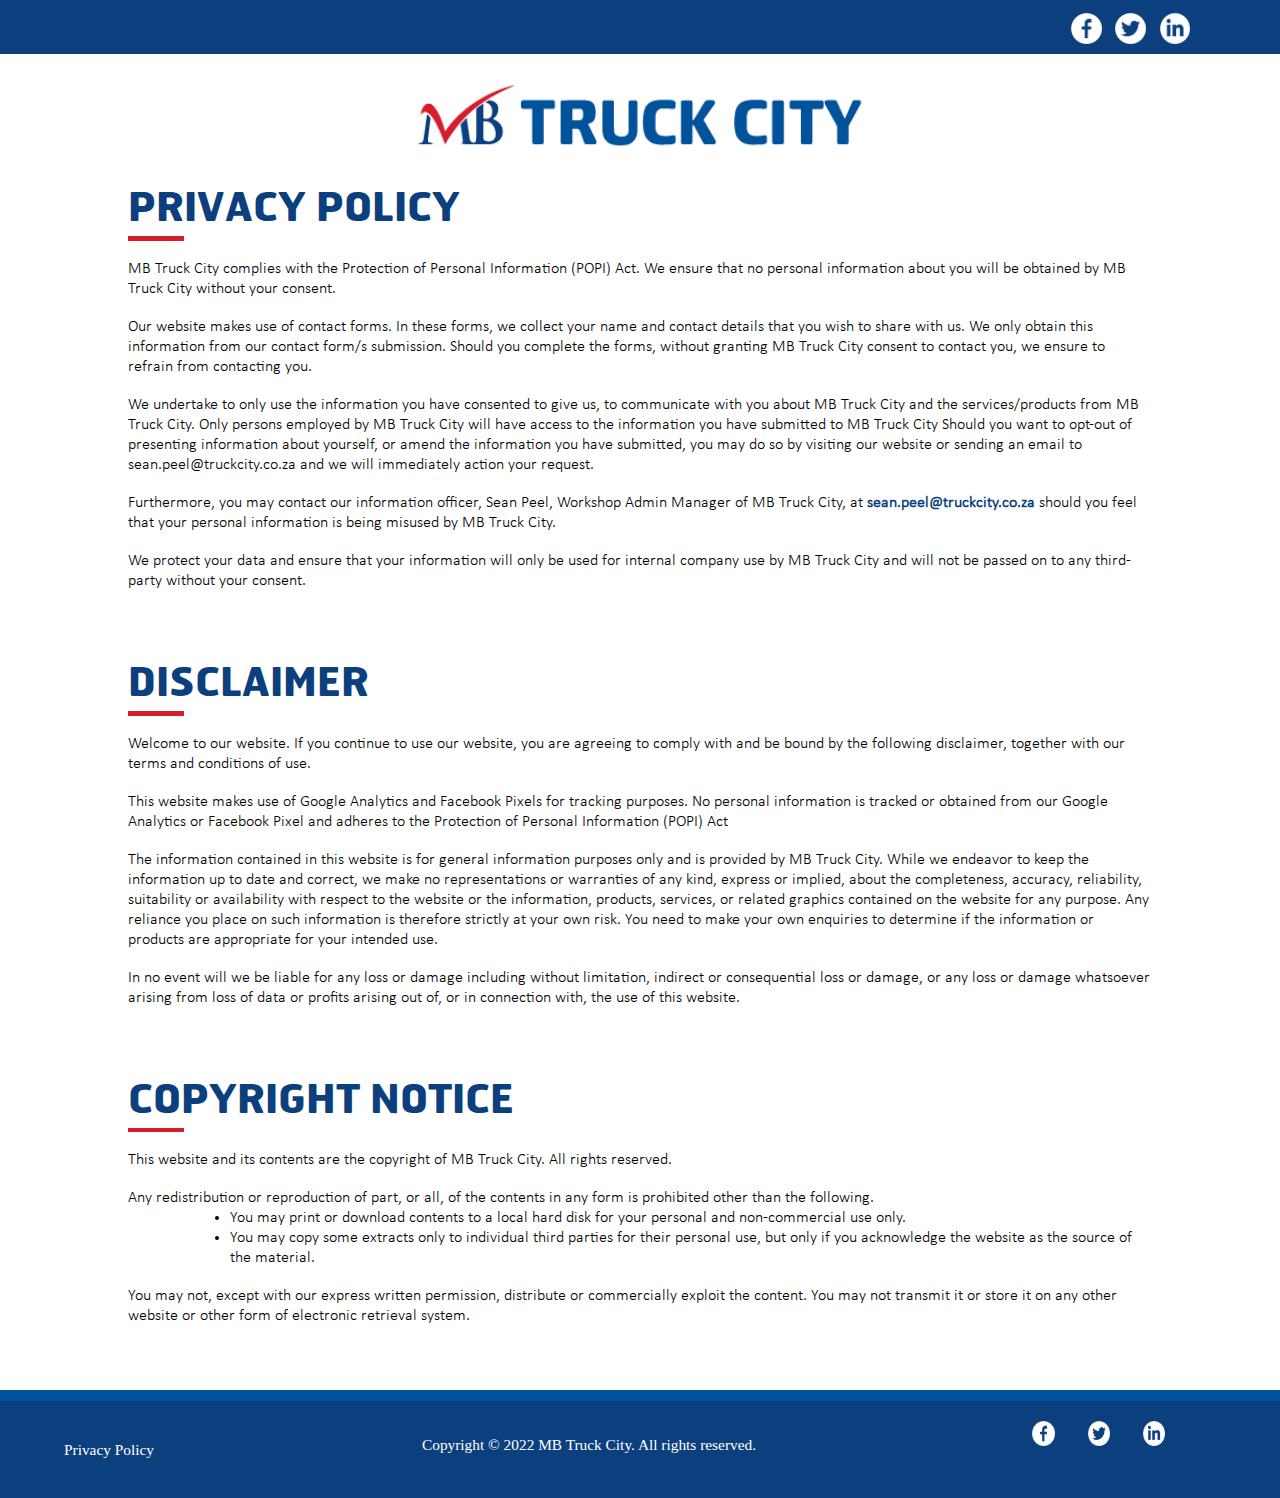
<file: mb truck city/privacy_policy.html>
<!DOCTYPE html>
<html lang="en">
<head>
    <meta charset="UTF-8">
    <meta http-equiv="X-UA-Compatible" content="IE=edge">
    <meta name="viewport" content="width=device-width, initial-scale=1.0">
    <title>MB Truck City Privacy Policy</title>
    <link rel="stylesheet" href="styles.css">
    <link rel="stylesheet" href="privacy_styles.css">
</head>
<body>
        <header class="top">
            <a href=""></a>
            <section class="social-links">
                <a class="sl" href="https://www.facebook.com/truckcitysouthafrica" target="_blank">
                    <img src="images/icon/Facebook-Icon.png" alt="Facebook-Icon" class="social-icon">
                </a>
                <a class="sl" href="https://twitter.com/mb_truck" target="_blank">
                    <img src="images/icon/Twitter-Icon.png" alt="Twitter-Icon" class="social-icon">
                </a>
                <a class="sl" href="https://www.linkedin.com/company/mb-truck-city-south-africa/" target="_blank">
                    <img src="images/icon/LinkedIn-Icon.png" alt="LinkedIn-Icon" class="social-icon">
                </a>
            </section>
        </header>
        <section class="title">
            <a href="/"><img src="images/MB-Truck-City-Logo.png" alt="MB Truck City logo" class="logo"></a>
        </section>
        <section class="body">
            <div class="content">
            <h1>Privacy Policy</h1>
            <span class="underline"></span>
            <p>MB Truck City complies with the Protection of Personal Information (POPI) Act. We ensure that no personal information about you will be obtained by 
                MB Truck City without your consent.
            </p>
            <p>
                Our website makes use of contact forms. In these forms, we collect your name and contact details that you wish to 
                share with us. We only obtain this information from our contact form/s submission. Should you complete the forms, without granting MB 
                Truck City consent to contact you, we ensure to refrain from contacting you.
            </p>
            <p>
                We undertake to only use the information you have consented to give us, to communicate with you about MB Truck City and the services/products from MB Truck City. 
                Only persons employed by MB Truck City will have access to the information you have submitted to MB Truck City Should you want to opt-out of presenting 
                information about yourself, or amend the information you have submitted, 
                you may do so by visiting our website or sending an email to sean.peel@truckcity.co.za and we will immediately action your request.
            </p>
            <p>
                Furthermore, you may contact our information officer, Sean Peel, Workshop Admin Manager of MB Truck City, 
                at <a href="mailto:sean.peel@truckcity.co.za">sean.peel@truckcity.co.za</a> 
                should you feel that your personal information is being misused by MB Truck City.
            </p>
            <p>We protect your data and ensure that your information will only be used for internal company use by MB Truck City 
                and will not be passed on to any third-party without your consent.
            </p>
        </div>
        </section>
        <section class="disclaimer">
            <div class="content">
            <h1>Disclaimer</h1>
            <span class="underline"></span>
            <p>
                Welcome to our website. If you continue to use our website, you are agreeing to comply with and be 
                bound by the following disclaimer, together with our terms and conditions of use.
            </p>
            <p>
                This website makes use of Google Analytics and Facebook Pixels for tracking purposes. No personal information is tracked or obtained 
                from our Google Analytics or Facebook Pixel and adheres to the Protection of Personal Information (POPI) Act
            </p>
            <p>
                The information contained in this website is for general information purposes only and is provided by MB Truck City. 
                While we endeavor to keep the information up to date and correct, we make no representations or warranties of any kind, 
                express or implied, about the completeness, accuracy, reliability, suitability or availability with respect to the website 
                or the information, products, services, or related graphics contained on the website for any purpose. Any reliance you place 
                on such information is therefore strictly at your own risk. You need to make your own enquiries to determine if the 
                information or products are appropriate for your intended use.
            </p>
            <p>
                In no event will we be liable for any loss or damage including without limitation, indirect or consequential loss or damage, 
                or any loss or damage whatsoever arising from loss of data or profits arising out of, or in connection with, the use of this website.
            </p>
        </div>
        </section>
        <section>
            <div class="content">
            <h1>Copyright Notice</h1>
            <span class="underline"></span>
            <p>This website and its contents are the copyright of MB Truck City. All rights reserved.</p>
            <p>Any redistribution or reproduction of part, or all, of the contents in any form is 
                prohibited other than the following. 
            </p>
            <ul>
                <li>You may print or download contents to a local hard disk for your personal and non-commercial use only. </li>
                <li>You may copy some extracts only to individual third parties for their personal use, 
                    but only if you acknowledge the website as the source of the material.</li>
            </ul>
            <p>
                You may not, except with our express written permission, distribute or commercially exploit the content. 
                You may not transmit it or store it on any other website or other form of electronic retrieval system.
            </p>
        </div>
        </section>
        <footer>
            <div class="top_line"></div>
            <div class="footer">
                <a href="privacy_policy.html">Privacy Policy</a>
                <div class="copyright"><p>Copyright <span>&#169</span> 2022 MB Truck City. All rights reserved.</p></div>
                <div class="social-links">
                    <a class="sl" href="https://www.facebook.com/truckcitysouthafrica" target="_blank">
                        <img src="images/icon/Facebook-Icon.png" alt="Facebook-Icon" class="social-icon">
                    </a>
                    <a class="sl" href="https://twitter.com/mb_truck" target="_blank">
                        <img src="images/icon/Twitter-Icon.png" alt="Twitter-Icon" class="social-icon">
                    </a>
                    <a class="sl" href="https://www.linkedin.com/company/mb-truck-city-south-africa/" target="_blank">
                        <img src="images/icon/LinkedIn-Icon.png" alt="LinkedIn-Icon" class="social-icon">
                    </a>
                </div>
            </div>
        </footer>
</body>
</html>
</file>
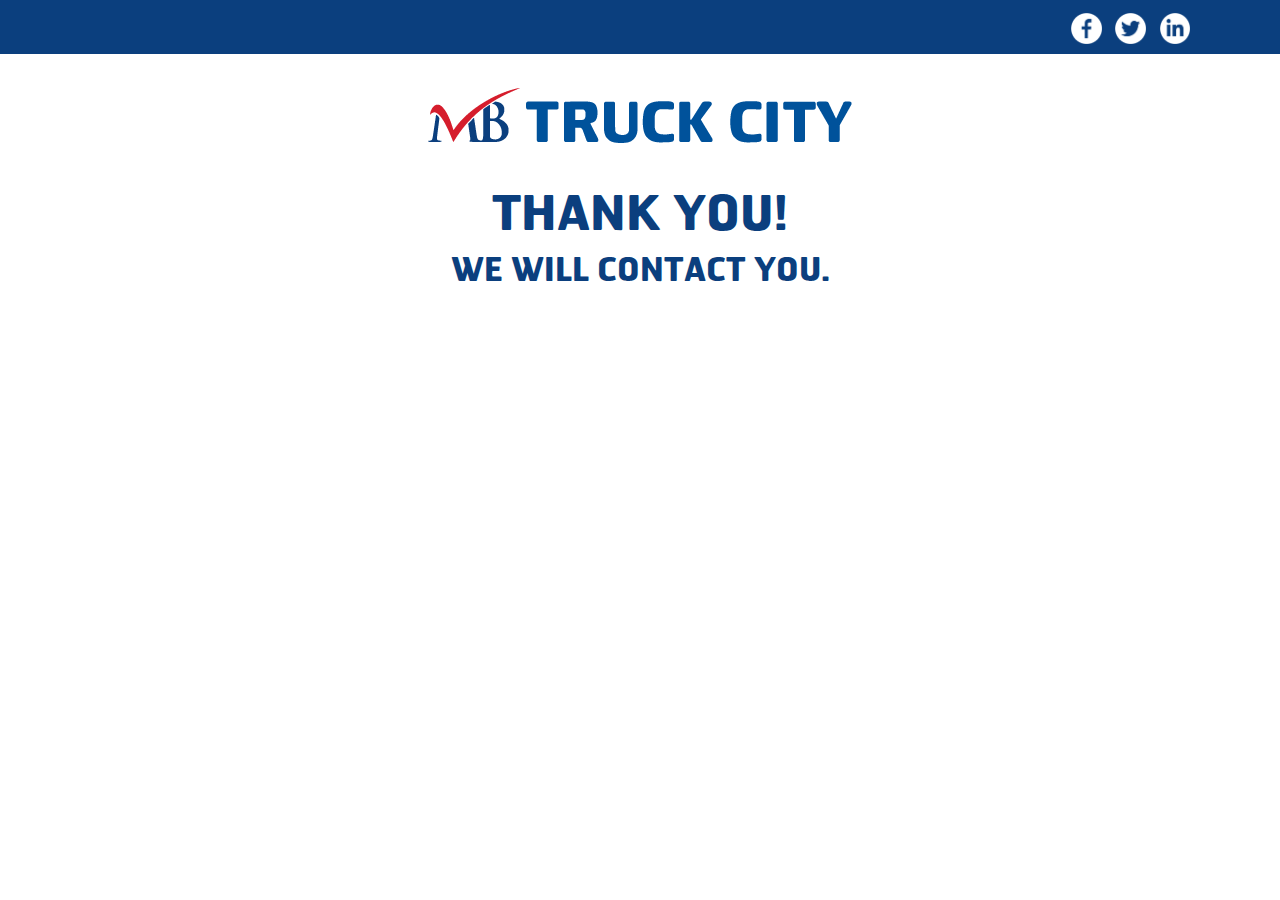
<file: mb truck city/thanks.html>
<!DOCTYPE html>
<html lang="en">
<head>
    <meta charset="UTF-8">
    <meta http-equiv="X-UA-Compatible" content="IE=edge">
    <meta name="viewport" content="width=device-width, initial-scale=1.0">
    <title>MB Truck City Thank You</title>
    <link rel="stylesheet" href="styles.css">
    <style type="text/css">
        .thank_you {
            width: 100vw;
            height: auto;
            display: grid;
            place-items: center;
            color: rgb(11, 63, 126);
            font-family: HermesFB_Bold;
        }

        h1 {
            font-size: 3rem;
        }

        h3 {
            font-size: 2rem;
        }
    </style>
</head>
<body>
    <header class="top">
        <a href=""></a>
        <section class="social-links">
            <a class="sl" href="https://www.facebook.com/truckcitysouthafrica" target="_blank">
                <img src="images/icon/Facebook-Icon.png" alt="Facebook-Icon" class="social-icon">
            </a>
            <a class="sl" href="https://twitter.com/mb_truck" target="_blank">
                <img src="images/icon/Twitter-Icon.png" alt="Twitter-Icon" class="social-icon">
            </a>
            <a class="sl" href="https://www.linkedin.com/company/mb-truck-city-south-africa/" target="_blank">
                <img src="images/icon/LinkedIn-Icon.png" alt="LinkedIn-Icon" class="social-icon">
            </a>
        </section>
    </header>
    <section class="title">
        <img src="images/MB-Truck-City-Logo.png" alt="MB Truck City logo" class="logo">
    </section>
    <section class="thank_you">
        <h1>THANK YOU!</h1>
        <h3>WE WILL CONTACT YOU.</h3>
    </section>
</body>
</html>
</file>
<file: mb truck city/styles.css>
@font-face {
    font-family: HermesFB_Bold;
    src: url(fonts/HERMESFB-BOLD.OTF);
}

@font-face {
    font-family: HermesFB_reg;
    src: url(fonts/HERMESFB-REGULAR.OTF);
}
@font-face {
    font-family: CALIBRIL;
    src: url(fonts/CALIBRIL.TTF);
}
* {
    margin: 0;
    padding: 0;
    box-sizing: border-box;
}

html, body {
    height: 100%;
    margin: 0;
    padding: 0;
}

html {
    scroll-behavior: smooth;
}

.container {
    min-height: 100%;
    overflow: hidden;
}

.main_content {
    overflow: auto;
    padding-bottom: 5%;
    display: grid;
    grid-auto-flow: row;
    grid-template-columns: repeat(auto-fit, minmax(1fr, 1fr));
    overflow: hidden;
    grid-gap: 0;
}

header {
    width: 100vw;
    height: 6vh;
    background: rgb(11, 63, 126);
    display: flex;
    justify-content: space-between;
    margin: 0 auto;
    padding: 0 2rem;
    position: relative;
}



.social-links{
    display: flex;
    margin-top: 3px;
    align-items: center;
    text-align: center;
    padding-right: 7%;
    
}

.sl {
    height: 60%;
    margin-right: 15%
}

.social-icon {
    height: 100%;
    aspect-ratio: 1/1;
}

.title {
    background: white;
    background-position: center center;
    width: 100vw;
    display: grid;
    place-content: center;
    height: 14vh;
}

.title .logo {
    position: relative;
    width: 100%;
    height: 100%;
}

.suspended_truck_banner{
    width: 100%;
    height: 80vh;
    align-items: center;
    justify-content: center;
    background-image: url('images/banners/Main-Header-Banner-No-text.jpg');
    background-position: center center;
    background-repeat: no-repeat;
    margin-top: 0;
}

.banner_text {
    padding-top: 10vh;
    width: 60%;
    height: auto;
    z-index: 1;
    display: grid;
    place-items: center;
    /*background: rgba(242, 238, 238, 0.6);*/
}



.banner_text h1 {
    font-family: HermesFB_Bold;
    font-size: 250%;
    color: rgb(11, 63, 126);
}

.banner_text h2 {
    font-family: HermesFB_reg;
    font-size: 150%;
    font-weight: 100;
    display: block;
}

.cards {
    display: flex;
    justify-content: space-evenly;
    align-items: center;
    font-family: HermesFB_Bold;
    color:rgb(11, 63, 126);
    margin-top: 45vh;
    position: relative;
    width: 100%;
    /*padding-left: 10%;
    padding-right: 10%;*/
}

.cards .card img {
    width: 5vw;
    padding: 0;
    margin: 0;
}

.card {
    display: grid;
    place-items: center;
    background: white;
    width: 20%;
    height: 20vh;
    border-radius: 40px 0px;
    box-shadow: 5px 3px rgba(119, 119, 119, 0.2);
    font-size: 150%;
}

.background_info {
background: url('images/banners/Background-Banner.jpg');
width: 100%;
height: 60vh;
z-index: -1;

}

.info_tag {
    width: 100%;
    height: 70%;
    display: flex;
    padding-left: 5%;
    justify-content:center;
    align-items: center;
    margin-top: 12vh;
    margin-bottom: ;
    position: relative;
    overflow: hidden;
}

.info_tag .left {
    background: white;
    padding-left: 5%;
    padding-right: 5%;
    width: 35%;
    height: 100%;
    border-radius: 35px 0px 0px 0px;
    margin-left: 5%;
}

.info_tag .left h1 {
    font-family: HermesFB_Bold;
    color:rgb(11, 63, 126);
    font-size: 2vw;
    padding-top: 5%;
}

.info_tag .left .underline, .workshop_details_list .left span, .spare_parts_list span ,
.rates_container .left span{
    display: block;
    width: 2.5vw;
    height: 0.3rem;
    background: rgb(213, 29, 44);
}

.info_tag .left p {
    font-family: CALIBRIL, sans-serif;
    font-size: 1.2vw;
    display: grid;
    place-items: center;
}

.info_tag .right {
    width: 65%;
    height: auto;
    margin-right: 5%;
    display: block;
    align-items: center;
    justify-content: center;
}

.info_tag .right img {
    width: 90%;
    height: 100%;
    z-index: -1;
    aspect-ratio: 16/9;
    overflow: hidden;
}

.workshop_details {
    width: 100%;
    height: auto;
    overflow: hidden;;
}

.workshop_details .head , .floating-head .head{
    height: 15vh;
    width: 100%;
    background:rgb(11, 63, 126);
    color: white;
    align-items: center;
    display: flex;
    justify-content: space-between;
}

.workshop_details .query_text, .query_text {
    padding-top: 1.5%;
    padding-left: 10%;
    font-family: CALIBRIL;
}

.workshop_details .query_text h3, .query_text h3 {
    font-size: 1.7vw;
}

.workshop_details .query_text p , .query_text p{
    font-size: 1.2vw;
    padding-top: 5px;
}

.workshop_details .btn , .btn{
    height: 50%;
    width: 15%;
    border: white 1px solid;
    margin-right: 5%;
}

.btn .contact_us {
    width: 100%;
    height: 100%;
    cursor: pointer;
    background:rgb(11, 63, 126);
    color: white;
}

.btn .contact_us a{
    color: white;
    text-decoration: none;
    font-size: 1.7vw;
}

.btn .contact_us:hover, .form button:hover {
    transform: scale(130%);
    background:rgb(213, 29, 44);
    border: none;
}

.workshop_details .workshop_pic img{
    width: 100%;
    height: auto;
    object-fit: cover;
    overflow: hidden;
}

.workshop_details_list {
    width: 100%;
    height: 45vh;
    background: rgb(189, 183, 183);
}

.details_list {
    width: 100%;
    height: 100;
    display: flex;
    margin-top: -2%;
}
.workshop_details_list .left {
    width: 40vw;
    background: white;
    padding-left:5%;
    padding-right: 5%;
    margin-left: 10%;
    border-radius: 40px 0 0 0;
}

.workshop_details_list .left ul li, .workshop_details_list .right ul li{
    font-family: CALIBRIL;
    font-size: 1.3vw;
}

.workshop_details_list .right { 
    width: 40vw;
    background: rgb(11, 63, 126);
    padding-left:5%;
    padding-right: 5%;
    color: white;
    border-radius: 0 0 40px 0;
    padding-top: 2%;
    padding-bottom: 2%;
}

.workshop_details_list .left h1{
    font-family: HermesFB_Bold;
    color:rgb(11, 63, 126);
    font-size: 2rem;
    padding-top: 5%;
}

.spare_parts {
    width: 100vw;
    height: 60vh;
    background: white;
}

.spare_parts_container {
    width: 100%;
    height: 100%;
    display: flex;
    justify-content: center;
}

.spare_parts_container .box_truck {
    background: #1b1b1b;
    width: 100%;
    height: auto;
    z-index: 2;
}

.black_background {
    z-index: 2;
    /*background: #333232;*/
}

.spare_parts_container .box_truck img {
    shape-outside: url(/images/Truck-transparent.png);
    
    z-index: 2;
}

.spare_parts_list {
    width: 50%;
    background: rgb(11, 63, 126);
    padding: 2% 5%;
    margin-top: 4.5%;
    border-radius: 40px;
    color: white;
    margin-left: -3%;
}

.spare_parts_list h1 {
    font-family: HermesFB_Bold;
    font-size: 2.5rem;
    padding-top: 5%;
}

.spare_parts_list ul li {
    padding-top: 1%;
    font-family: CALIBRI;
    font-size: 1.1vw;
}

.rates {
    width: 100vw;
    height: 40vh;
    background: white;
}

.rates_container {
    width: 100%;
    height: 40vh;
    display: flex;
    margin-right: 5%;
    margin-top: 5%;
}

.rates_container .left {
    width: 40%;
    height: 100%;
    margin-left: 10%;
    align-items: center;
}

.rates_container .left h1{
    font-family: HermesFB_Bold;
    color:rgb(11, 63, 126);
    font-size: 3vw;
    padding-top: 5%;
}

.rates_container .left ul {

    list-style-type: none;
    font-family: CALIBRIL;
    font-size: 1.5vw;
    margin-top: 5%;
  }
  
  
  .rates_container ul li:before {
  
    content: '';
    display: inline-block;
    height: 70px;
    width: 70px;
    background-size: 70px;
    background-image: url("images/MB-Tick-Mark.png");
    background-position: center center;
    vertical-align: middle;
    background-repeat: no-repeat;
    margin-right: 15px;
  }

  .rates_container .right {
      width: 40%;
      height: 100%;
      align-items: center;
      margin-right: 5%;
      aspect-ratio: 1/1;
      overflow: hidden;
  }

   .floating-head {
       width: 100%;
       height:15vh;
       display: flex;
       position: relative;
       margin-top: 10vh;
       background: rgb(11, 63, 126)
   }

.rotating_carousel {
    width: 100vw;
    height: 50vh;
    margin-top:;
}

.slider_container {
    width: 100%;
    height: 100%;
    display: block;
    margin-top: 2%;
}

.slider_container .heading {
    width: 100%;
    height: 30%;
    display: grid;
    place-content: center;
}

.slider_container .heading h1 {
    font-family: HermesFB_Bold;
    color:rgb(11, 63, 126);
    font-size: 4vw;
}

.slider_container .heading span {
    display: block;
    justify-self:center;
    width: 6rem;
    height: 0.3rem;
    background: rgb(213, 29, 44);
}

.main-carousel {
    width: 100%;
    height: 50%;
    margin-top: 5vh;
    /*background: white;
    align-items: center;
    justify-content: center;
    display: flex;
    overflow: hidden;*/
}

.main-carousel .cell .slide_img {
    /*width: 15vw;*/
    max-height: 20vh;
}

.slider .slide_left, .slide_right {

    display: grid;
    place-content: center;
    width: 6%;
    height: 25%;
    cursor: pointer;
    
}

.slider .slide_left, .slide_right span{
    font-size: 6rem;
    color:rgb(11, 63, 126);
}

.slide_left:hover, .slide_right:hover {
    transform: scale(130%);
    transition: 1s ease all;
}

.contact_sect {
    margin-top: 5vh;
    width: 100%;
    height: 80vh;
    display: flex;
}

.form_sect {
    width: 50%;
    height: 100%;
    margin-left: 5%;
}

.form_sect .call_to_action {
    width: 100%;
    height: 25%;
}

.form_sect .call_to_action h1{
    font-family: HermesFB_Bold;
    color:rgb(11, 63, 126);
    font-size: 4em;
    padding-top: 5%;
}

.form_sect .call_to_action span {
    display: block;
    width: 6rem;
    height: 0.3rem;
    background: rgb(213, 29, 44);
}

.form_sect .call_to_action p {
    margin-top: 5%;
    margin-bottom: 10%;
    font-family: CALIBRIL;
    font-size: 1.3vw;
}

.form_sect .form {
    display: grid;
    width: 100%;
    height: 40%;
    margin-top: 5%;
}

.form_sect .form input{
height: 25%;
margin: 1%;
border:2px solid rgba(186, 183, 183, 0.9);
padding-left: 3%;
}



.form_sect .form .body {
    width: 93%;
    height: 65%
}

.form_sect .form #checkbox {
    height: 10%;
    color: rgb(11, 63, 126);
    background-color: white;
    margin-left: -20%;
    margin-top: ;
}

.form_sect .form label {
    font-family: CALIBRIL;
    font-size: 1.5vw;
    margin-left: -20%;
} 

.form form {
    width: 100%;
}

form input {
    width: 45%;
}


.form button {
    width: 30%;
    height: 30%;
    cursor: pointer;
    background:rgb(11, 63, 126);
    color: white;
    margin: 1%;
    font-size: 1.5rem;
    font-family: HermesFB_Bold;
    border: none;
}
.contact_info {
    width: 40%;
    height: 100%;
    background: rgb(0, 82, 155);
    border-radius: 40px 0;
    
    color: white;
}
.contact_info .top {
    width: 100%;
    height: 20%;
    padding:0;
    background: rgb(11, 63, 126);
    border-radius: 40px 0 0 0 ;
}

.contact_info .heading {
    padding-left: 10%;
    width: 100%;
    height: auto;
}

.contact_info h2 {
    font-family: HermesFB_Bold;
    font-size: 3vw;
    padding-top: 5%;
    
}

.contact_info span {
    display: block;
    width: 3rem;
    height: 0.3rem;
    background: rgb(213, 29, 44);
    padding-left: 10%;
}

.contact_info .details {
    font-family: CALIBRI;
    padding-left: 10%;
}

.contact_info .details p {
    font-size: 1.4rem;
    padding-top: 3%
}

.contact_info .details a {
    color: white;
    text-decoration: none;
    display: flex;
}

.contact_info .details a img {
    width: 4%;
    display: grid;
    place-items: center;
    margin-right: 2%;
}

footer {
    width: 100%;
    height: 12%;
    background:rgb(11, 63, 126);
    position: relative;

}

footer .top_line {
    width: 100%;
    height: 10%;
    background: rgb(0, 82, 155);
}

footer .footer{
    width: 100%;
    height: 90%;
    display: flex;
    justify-content: space-between;
    font-family: CALIBRI;
    font-size: 1.2vw;
}

.footer a {
    color: white;
    text-decoration: none;
    display: grid;
    place-items: center;
    padding-left: 5%;
}

.footer p {
    color: white;
}

.footer .social-links{
    width: 20%;
    height: 60%;
    display: flex;
    align-items: center;
    justify-content: center;
    
}

.footer .social-icon{
    width: 100%;
    height: 70%;
    display: flex;
    align-items: center;
    justify-content: center;
}

.copyright {
    height: 90%;
    display: grid;
    place-content: center;
}

@media only screen and (max-width: 1200px) {
    * {
        margin: 0;
        padding: 0;
    }

    html, body {
        margin: 0;
        padding: 0;
    }

    .container {
        min-height: 100%;
        overflow: hidden;
    }
    
    .main_content {
        display: block;
        justify-content: center;
        overflow: hidden;
        height: auto;
        /*grid-auto-flow: row;
        grid-template-columns: repeat(auto-fit, minmax(1fr, 1fr));
        overflow: hidden;*/
    }

    .suspended_truck_banner{
        overflow: hidden;
    }

    .banner_text {
        padding-top: 7vh;
        width: 100%;
        height: auto;
        z-index: 1;
        background: rgba(242, 238, 238, 0.6);
        display: grid;
        place-items: center;
    }

    .banner_text h1, h2 {
        display: block;
        align-items: center;
        justify-content: center;
        text-align: center;
    }
    
    .cards {
        display: block;
        justify-content: center;
        width: 80%;
        margin-left: 20%;
        position: absolute;
        margin-top: 3vh;
        overflow: hidden;
    }

    .card {
        display: grid;
        place-items: center;
        background: white;
        width: 50%;
        height: 10vh;
        border-radius: 40px ;
        box-shadow: 5px 3px rgba(119, 119, 119, 0.2);
        font-size: 2.4vw;
        margin-bottom: 1%;
        overflow: hidden;
    }

    .background_info {
        width: 100%;
        height: auto;
    }
    .info_tag {
        width: 90%;
        height: auto;
        display: block;
        margin-top: 2%;
    }

    .info_tag .left h1 {
        width: 100%;
        font-family: HermesFB_Bold;
        color: white;
        font-size: 4vw;
        padding-top: 5%;
        
    }

    .info_tag .left {
        background: rgb(0, 82, 155);   
        padding-left: 5%;
        width: 100%;
        height: auto;
        border-radius: 35px;
        box-shadow: 5px #1b1b1b;
        color: white;
        margin: 0;
    }

    .info_tag span {
        width: 5.5rem;
        height: 0.3rem;
        margin-bottom: 5%;
    }

    .info_tag .left p {
        font-size: 4vw;
    }

    .info_tag .right {
        width: 100%;
        height: 48%;
        border-radius: 35px;
        margin-top: 3%;
        justify-self: center;
    }

    .info_tag .right img {
        border-radius: 35px;
    }

    .workshop_details {
        width: 100%;
        height: auto;
        max-width: 100%;
        overflow: hidden;;
    }
    
    .workshop_details .query_text h3, .rates .query_text h3 {
        font-size: 4vw;
    }
    
    .workshop_details .query_text p , .rates .query_text p{
        font-size: 1rem;
        padding-top: 5px;
    }

    .workshop_details .query_text, .rates .query_text {
        padding-top: 1.5%;
        padding-left: 2%;
        font-family: CALIBRIL;
    }

    .workshop_details .btn , .rates .btn{
        height: 30%;
        width: 20%;
        border: white 1px solid;
        margin-right: 5%;
    }
    
    .btn .contact_us {
        width: 100%;
        height: 100%;
        cursor: pointer;
        background: rgb(11, 63, 126);
        color: white;
    }
    
    .btn .contact_us a{
        color: white;
        text-decoration: none;
        font-size: 1.7vw;
    }

    .workshop_details_list {
        width: 100vw;
        height: auto;
        background: rgb(189, 183, 183);
    }
    
    .details_list {
        width: 100%;
        height: auto;
        display: block;
        justify-content: center;
        background: white;
        z-index: 1;
        margin-top: ;
    }
    .workshop_details_list .left {
        width: 100%;
        background: white;
        padding-left:5%;
        padding-right: 5%;
        margin-left: 5%;
    }
    
    .workshop_details_list .left ul li, .workshop_details_list .right ul li{
        font-family: CALIBRIL;
        font-size: 100%;
    }
    
    .workshop_details_list .right { 
        width: 90%;
        background: rgb(11, 63, 126);
        padding-left:5%;
        padding-right: 5%;
        color: white;
        margin-left: 5%;
        margin-right: 5%;
        padding-top: 2%;
        padding-bottom: 2%;
        border-radius: 0 0 35px 35px;
    }
    
    .workshop_details_list .left h1{
        font-family: HermesFB_Bold;
        color:rgb(11, 63, 126);
        font-size: 150%;
        padding-top: 5%;
    }

    .spare_parts {
        width: 100vw;
        height: auto;
        background: transparent;
    }
    
    .spare_parts_container {
        width: 100%;
        height: 100%;
        display: block;
        align-items: center;
        justify-content: center;
        overflow: hidden;
    }

    .black_background {
        width: 80%;
        display: flex;
        justify-content: center;
        overflow: hidden;
        margin-left: 10%;
    }
    
    .spare_parts_container .black_background .box_truck img {
        max-width: 100%;
        max-height: 100%;
        margin: auto;
        display: block;
        object-fit: cover;
        object-position: center;
        /*
        overflow: hidden;
        object-fit:contain;*/
    }
    
    .spare_parts_list {
        background: rgb(11, 63, 126);
        padding: 2% 5%;
        width: 80%;
        color: white;
        justify-self: center;
        margin-left: 10%;
        border-radius: 40px;
    }
    
    .spare_parts_list h1 {
        font-family: HermesFB_Bold;
        font-size: 150%;
        padding-top: 5%;
    }
    
    .spare_parts_list ul li {
        font-family: CALIBRI;
        font-size: 100%;
    }
    
    .rates {
        width: 100%;
        height: auto;
        background: white;
    }
    
    .rates_container {
        width: 100%;
        height: auto;
        display: block;
    }
    
    .rates_container .left {
        width: 80%;
        height: auto;
        margin-left: 10%;
        align-items: center;
        margin-top: 13%;
    }
    
    .rates_container .left h1{
        font-family: HermesFB_Bold;
        color:rgb(11, 63, 126);
        font-size: 180%;
    }
    
    .rates_container .left ul {
    
        list-style-type: none;
        font-family: CALIBRIL;
        font-size: 1.5rem;
      
      }
      
      
      .rates_container ul li:before {
      
        content: '';
        display: inline-block;
        height: 30px;
        width: 30px;
        background-size: 30px;
        background-image: url("images/MB-Tick-Mark.png");
        background-position: center center;
        vertical-align: middle;
        background-repeat: no-repeat;
        margin-right: 15px;
        font-size: 100%;
      }
    
      .rates_container .right {
          width: 80%;
          height: 40vh;
          align-items: center;
          margin-left: 10%;
          overflow: hidden;
          margin-top: 15vh;
      }

      .rotating_carousel {
        width: 90vw;
        height: auto;
        display: block;
        justify-self: center;
    }
    
    .slider_container {
        width: 100%;
        height: auto;
        display: block;
    }
    
    .slider_container .heading {
        width: 100%;
        height: auto;
        display: grid;
        place-content: center;
    }
    
    .slider_container .heading h1 {
        font-family: HermesFB_Bold;
        color:rgb(11, 63, 126);
        font-size: 150%;
        padding-top: 5%;
    }
    
    .slider_container .heading span {
        display: block;
        justify-self:center;
        width: 1.5rem;
        height: 0.3rem;
        background: rgb(213, 29, 44);
    }
    
    .main-carousel {
        width: 100%;
        height: auto;
        margin-top: 10vh;
        margin-left: 5%;
        /*background: white;
        align-items: center;
        justify-content: center;
        display: flex;*/
    }
    
    
    .main-carousel .cell .slide_img {
        width: 50%;
        height: auto;
    }

    .contact_sect {
        width: 100vw;
        height: 150vh;
        display: block;
        justify-content: center;
        position: relative;
    }
    
    .form_sect {
        width: 100%;
        height: 100vh;
        margin-left: 5%;
        margin-right: 5%;
        margin-bottom: -50px;
        position: absolute;
        top: 0;
    }
    
    .form_sect .call_to_action {
        width: 100%;
        height: auto;
    }
    
    .form_sect .call_to_action h1{
        font-family: HermesFB_Bold;
        color:rgb(11, 63, 126);
        font-size: 4vw;
        padding-top: 1%;
    }
    
    .form_sect .call_to_action span {
        display: block;
        width: 1.5rem;
        height: 0.3rem;
        background: rgb(213, 29, 44);
    }
    
    .form_sect .call_to_action p {
        font-family: CALIBRIL;
        font-size: 2.2vw;
    }
    
    .form_sect .form {
        display: grid;
        width: 100%;
        height: auto;
        margin-top: -9%
    }
    
    .form_sect .form input{
    height: 15%;
    width: 93%;
    margin: 1%;
    border:1px solid rgba(186, 183, 183, 0.9);
    padding-left: 1%;
    }
    
    .form_sect .form .body {
        width: 93%;
        height: 45%
    }
    
    .form_sect .form #checkbox {
        height: 10%;
        color: rgb(11, 63, 126);
        background-color: white;
        margin-left: -45%;
    }
    
    .form_sect .form label {
        font-family: CALIBRIL;
        font-size: 2.5vw;
        margin-left: -40%;
    } 

    form .form {
        width: 100%;
        margin-top: -10vh;
    }
    
    form input {
        width: 45%;
    }
    
    
    .form button {
        width: 30%;
        height: 30%;
        cursor: pointer;
        background:rgb(11, 63, 126);
        color: white;
        margin: 1%;
        font-size: 150%;
        font-family: HermesFB_Bold;
        border: none;
    }

    .contact_info {
        width: 80%;
        height: auto;
        margin-left: 5%;
        background: rgb(0, 82, 155);
        color: white;
        padding-bottom: 3%;
        top: ;
        position: absolute;
        bottom: 0;
    }
    .contact_info .top {
        width: 100%;
        height: 20%;
        padding:0;
        background: rgb(11, 63, 126);
    }
    
    .contact_info .heading {
        padding-left: ;
    }
    
    .contact_info h2 {
        font-family: HermesFB_Bold;
        font-size: 3vw;
        padding-top: 1%;
        margin-left: -50%;
    }
    
    .contact_info span {
        display: block;
        width: 1.5rem;
        height: 0.3rem;
        background: rgb(213, 29, 44);
        padding-left: 10%;
    }
    
    .contact_info .details {
        font-family: CALIBRI;
        padding-left: 10%;
        display: block;
        justify-content:center;
        height: auto;
    }
    
    .contact_info .details p {
        font-size: 2.2vw;
        padding-top: 1%
    }
    
    .contact_info .details a {
        color: white;
        text-decoration: none;
    }

    .contact_info .details address {
        padding-bottom: 2%;
        font-family: CALIBRI;
        text-decoration: none;
        font-style: normal;
    }
    
    .contact_info .details a img {
        width: 4%
    }

    footer {
        width: 100vw;
        height: 12%;
        margin-top: ;
        background:rgb(11, 63, 126);
        position: relative;

    }
    
    footer .top_line {
        width: 100%;
        height: 10%;
        background: rgb(0, 82, 155);
    }
    
    footer .footer{
        width: 100%;
        height: 90%;
        display: flex;
        justify-content: space-between;
        font-family: CALIBRI;
        font-size: 100%;
    }
    
    .footer a {
        color: white;
        text-decoration: none;
        display: grid;
        place-items: center;
        padding-left: 5%;
        margin-right: 5%;
    }
    
    .footer p {
        color: white;
    }
    
    .footer .social-links{
        width: 40%;
        height: 90%;
    }
    
    .footer .social-icon{
        width: 70%;
        height: 50%;
    }
    
    .copyright {
        height: 90%;
        display: grid;
        place-content: center;
    }
}

@media only screen and (min-width: 2000px) {
    .suspended_truck_banner {
        background-image: url("images/banners/Main-Header-Banner-4k.jpg");
    }
}
</file>
<file: mb truck city/privacy_styles.css>
@font-face {
    font-family: HermesFB_Bold;
    src: url(fonts/HERMESFB-BOLD.OTF);
}

@font-face {
    font-family: HermesFB_reg;
    src: url(fonts/HERMESFB-REGULAR.OTF);
}
@font-face {
    font-family: CALIBRIL;
    src: url(fonts/CALIBRIL.TTF);
}

.body {
    width: 100vvw;
    height: auto;
}

.content {
    width: 80%;
    margin-left: 10%;
    margin-bottom: 5%;
}

.content h1 {
    text-transform: uppercase;
    font-family: HermesFB_Bold;
    color: rgb(11, 63, 126);
    font-size: 2.5rem;
}

.content span {
    display: block;
    width: 3.5rem;
    height: 0.3rem;
    background: rgb(213, 29, 44);
}

.content p {
    font-family: CALIBRIL;
    font-size: 100%;
    padding-top: 2vh;
}

.content a {
    text-decoration: none;
    color:rgb(11, 63, 126);
    font-weight: bold;
}

.content ul {
    font-family: CALIBRIL;
    padding-left: 10%;
    font-size: 100%;
}
</file>
